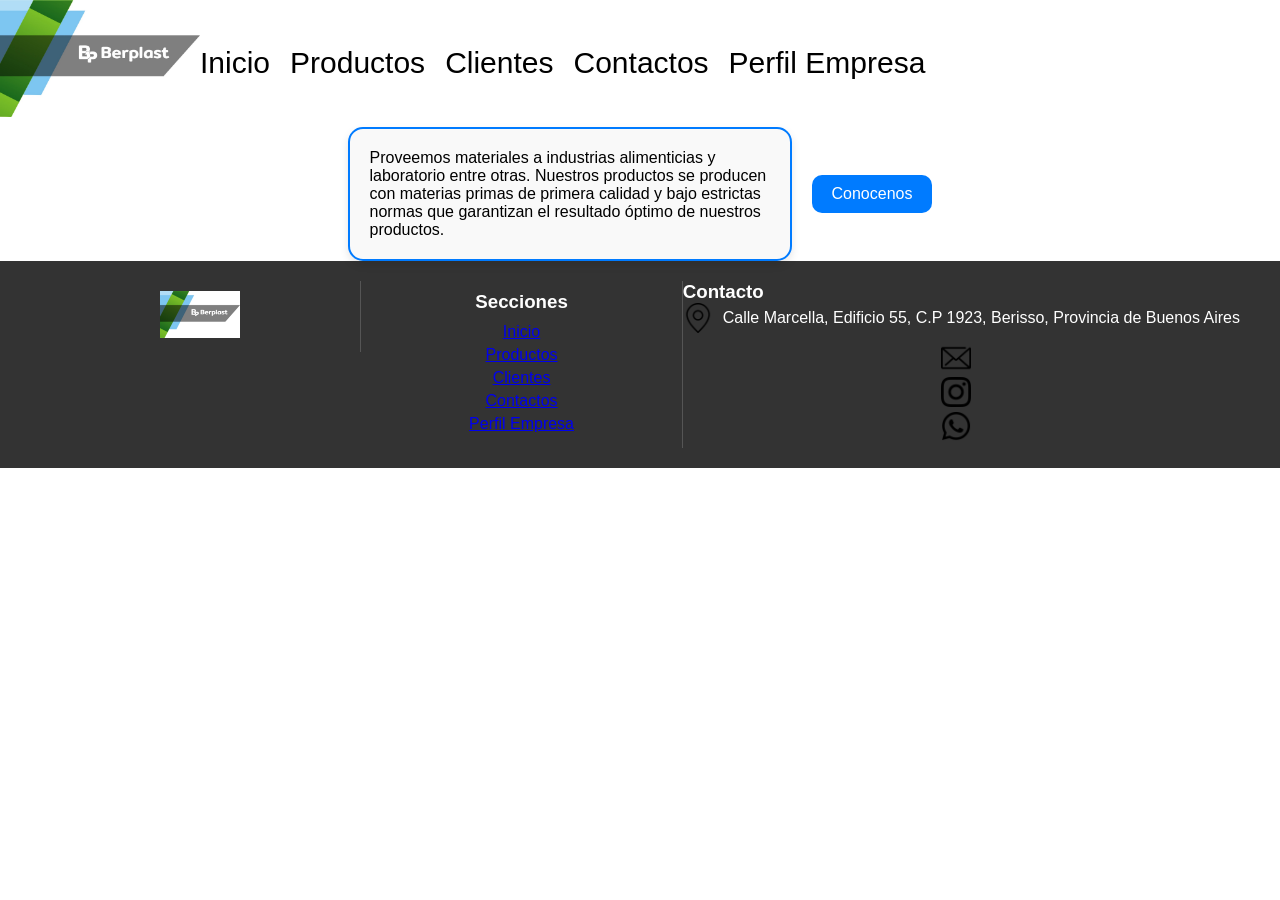
<file: index.html>
<!DOCTYPE html>
<html lang="en">
<head>
    <meta charset="UTF-8">
    <meta name="viewport" content="width=device-width, initial-scale=1.0">
    <link rel="stylesheet" href="/style.css"/>
    <link rel="javascript" href="/cod.js">
    <title>BerPlast</title>
    
</head>
<body>
    <header id="cabecera">
        <img class="logo" src="/Clientes Logos/BerPlast Logo.jpg" alt="logo">
        <nav>
            <li><a href="#">Inicio</a></li>
            <li><a href="/pages/productos.html">Productos</a></li> 
            <li><a href="/pages/clientes.html">Clientes</a></li>
            <li><a href="/pages/contacto.html">Contactos</a></li>
            <li><a href="/pages/perfilempresa.html">Perfil Empresa</a></li>
        </nav>
    </header>
    <section class="contenedor">
        <div class="recuadro-texto">
            <p>Proveemos materiales a industrias alimenticias y laboratorio entre otras. Nuestros productos se producen con materias primas de primera calidad y bajo estrictas normas que garantizan el resultado óptimo de nuestros productos.</p>
        </div>
        <a href="/pages/perfilempresa.html" class="boton">Conocenos</a>
    </section>
    <footer>
        <section id="footerLista">
            <div class="footer-item Casa">
                <img src="/Clientes Logos/BerPlast Logo.jpg" alt="Casa" class="footer-img">
            </div>
            <div class="footer-item links">
                <h3>Secciones</h3>
                <ul>
                    <li><a href="#">Inicio</a></li>
                    <li><a href="/pages/productos.html">Productos</a></li> 
                    <li><a href="/pages/clientes.html">Clientes</a></li>
                    <li><a href="/pages/contacto.html">Contactos</a></li>
                    <li><a href="/pages/perfilempresa.html">Perfil Empresa</a></li>
                </ul>
            </div>
            <div class="footerimg">
                <h3>Contacto</h3>
                <div class="contact-info">
                    <div class="location">
                        <img src="/Icons/ubicacion.png" alt="maps" class="footer-icon">
                        <span>Calle Marcella, Edificio 55, C.P 1923, Berisso, Provincia de Buenos Aires</span>
                    </div>
                    <div class="contact-icons">
                        <a href="mailto:admnistracion@berplast.com">
                            <img src="/Icons/correo.png" alt="correo" class="footer-icon">
                        </a>
                        <a href="https://www.instagram.com/ber.plast/" target="_blank">
                            <img src="/Icons/instagram.png" alt="IG" class="footer-icon">
                        </a>
                        <a href="https://wa.me/+542212020035" target="_blank">
                            <img src="/Icons/whatsapp.png" alt="WSP" class="footer-icon">
                        </a>
                    </div>
                </div>
            </div>
        </section>
    </footer>
    
</body>
</html>
</file>
<file: style.css>
* {
    margin: 0;
    padding: 0;
}

body {
  font-family: Arial, sans-serif;
  margin: 0;
  padding: 0;
}

header {
  display: flex;
  flex-direction: space-between;
  align-items: center;
  padding: 0;
  margin: 0;
  width: 100vw;
}
/*Index*/
.logo {
  width: 200px;
  height: auto;
  margin-bottom: 10px; /* Espacio entre el logo y el nav */
}
nav {
  display: flex;
  justify-content:flex-start; /* Alinea el nav a la izquierda */
  width: 100%;
}
nav li {
  list-style: none; /* Elimina los puntos de la lista */
  margin-right: 20px; /* Espacio entre los elementos del menú */
}
nav a {
  text-decoration: none; /* Elimina el subrayado de los enlaces */
  color: black;
  font-size: 30px;
}
nav a:hover {
  color: #007BFF; /* Cambia el color del enlace al pasar el cursor */
}
.contenedor {
  display: flex;
  justify-content: center;
  align-items: center;
  flex-direction: row;
  gap: 20px; /*espacio entre el texto y el botón*/
}
.recuadro-texto {
  padding: 20px;
  border: 2px solid #007BFF; /*borde*/
  border-radius: 15px;
  background-color: #f9f9f9; /*fondo*/
  box-shadow: 0px 4px 8px rgba(0, 0, 0, 0.1); /*sombra*/
  max-width: 400px;
}
.boton {
  padding: 10px 20px;
  background-color: #007BFF; /*fondo*/
  color: white; /*texto*/
  text-decoration: none; 
  border-radius: 10px;
  border: none;
  cursor: pointer;
  font-size: 16px;
}
.boton:hover {
  background-color: #0056b3;
}
/* Estilos del footer */
footer {
  background-color: #333; /* Fondo oscuro */
  color: white; /* Texto blanco */
  padding: 20px; /* Espacio interno */
}

/* Estilo del contenedor del footer */
#footerLista {
  display: flex; /* Usa flexbox para alinear los elementos */
  justify-content: space-between; /* Espacio entre los elementos */
  align-items: flex-start; /* Alinea verticalmente al inicio */
  max-width: 1200px; /* Ajusta el ancho máximo según tus necesidades */
  margin: 0 auto; /* Centra el footer en la página */
}

/* Estilo para los items del footer */
.footer-item {
  flex: 1; /* Permite que cada item crezca para ocupar espacio */
  padding: 10px; /* Espacio interno para los items */
  border-right: 1px solid #555; /* Línea divisoria a la derecha */
}

.footer-item:last-child {
  border-right: none; /* Elimina la línea divisoria del último item */
}

/* Estilo para la Casa */
.Casa {
  text-align: center; /* Centra el contenido */
}

.footer-img {
  max-width: 80px; /* Ajusta el tamaño de la imagen de la casa */
  height: auto; /* Mantiene la proporción de la imagen */
}

/* Estilo para los links */
.links {
  text-align: center; /* Centra el texto de los enlaces */
}

.links h3 {
  margin-bottom: 10px; /* Espacio debajo del título */
}

.links ul {
  list-style: none; /* Elimina los puntos de la lista */
  padding: 0; /* Elimina el padding de la lista */
}

.links li {
  margin: 5px 0; /* Espacio entre los elementos de la lista */
}

/* Estilo para la sección de contacto */
.contact-info {
  display: flex; /* Usa flexbox para alinear el icono de ubicación y el texto */
  align-items: center; /* Alinea verticalmente el icono y el texto */
  flex-direction: column; /* Coloca el contenido en columna */
}

.location {
  display: flex; /* Usa flexbox para el icono y el texto */
  align-items: center; /* Alinea verticalmente el icono y el texto */
  margin-bottom: 10px; /* Espacio debajo de la ubicación */
}

.footer-icon {
  max-width: 30px; /* Ajusta el tamaño de las imágenes del footer */
  height: auto; /* Mantiene la proporción de las imágenes */
  margin-right: 10px; /* Espacio entre el icono y el texto */
}

.contact-icons {
  display: flex; /* Alinea los iconos de contacto en fila */
  flex-direction: column; /* Coloca los iconos uno debajo del otro */
  align-items: center; /* Centra los iconos */
}

/* Estilo para la línea divisoria */
.divider {
  border: none; /* Elimina el borde por defecto */
  border-top: 1px solid white; /* Crea una línea blanca */
  width: 100%; /* Ajusta el ancho de la línea */
  margin: 10px 0; /* Espacio alrededor de la línea */
}
</file>
